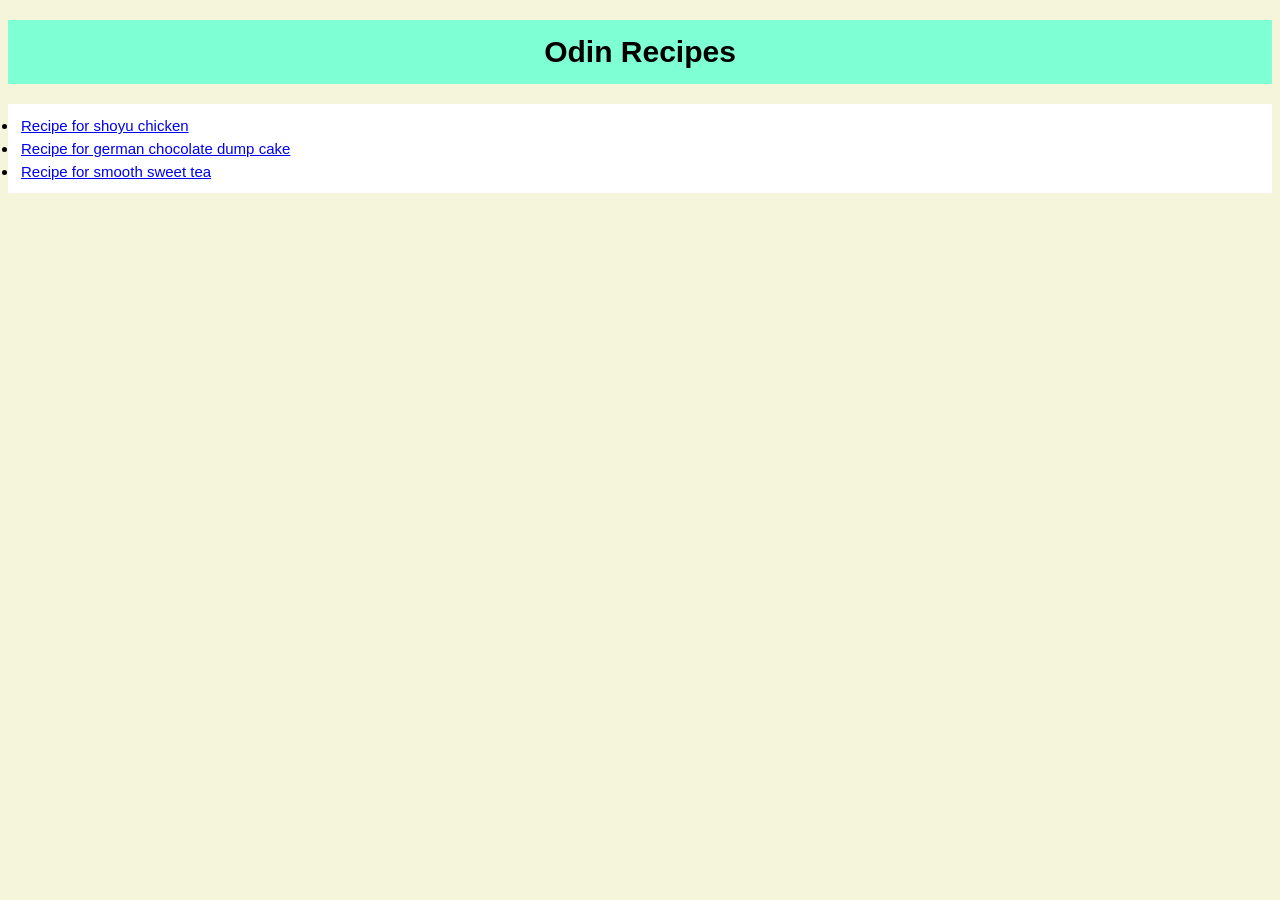
<file: index.html>
<!DOCTYPE html>
<html lang="en">
<head>
    <meta charset="UTF-8">
    <meta name="viewport" content="width=device-width, initial-scale=1.0">
    <link rel="stylesheet" href="style.css">
    <title>Index of recipes</title>
</head>

<body>
    <h1>Odin Recipes</h1>

    <ul>
        <li><a href="recipes/shoyu-chicken.html">Recipe for shoyu chicken</a></li>
        <li><a href="recipes/german-cake.html">Recipe for german chocolate dump cake</a></li>
        <li><a href="recipes/sweet-tea.html">Recipe for smooth sweet tea</a></li>
    </ul>
</body>
</html>
</file>
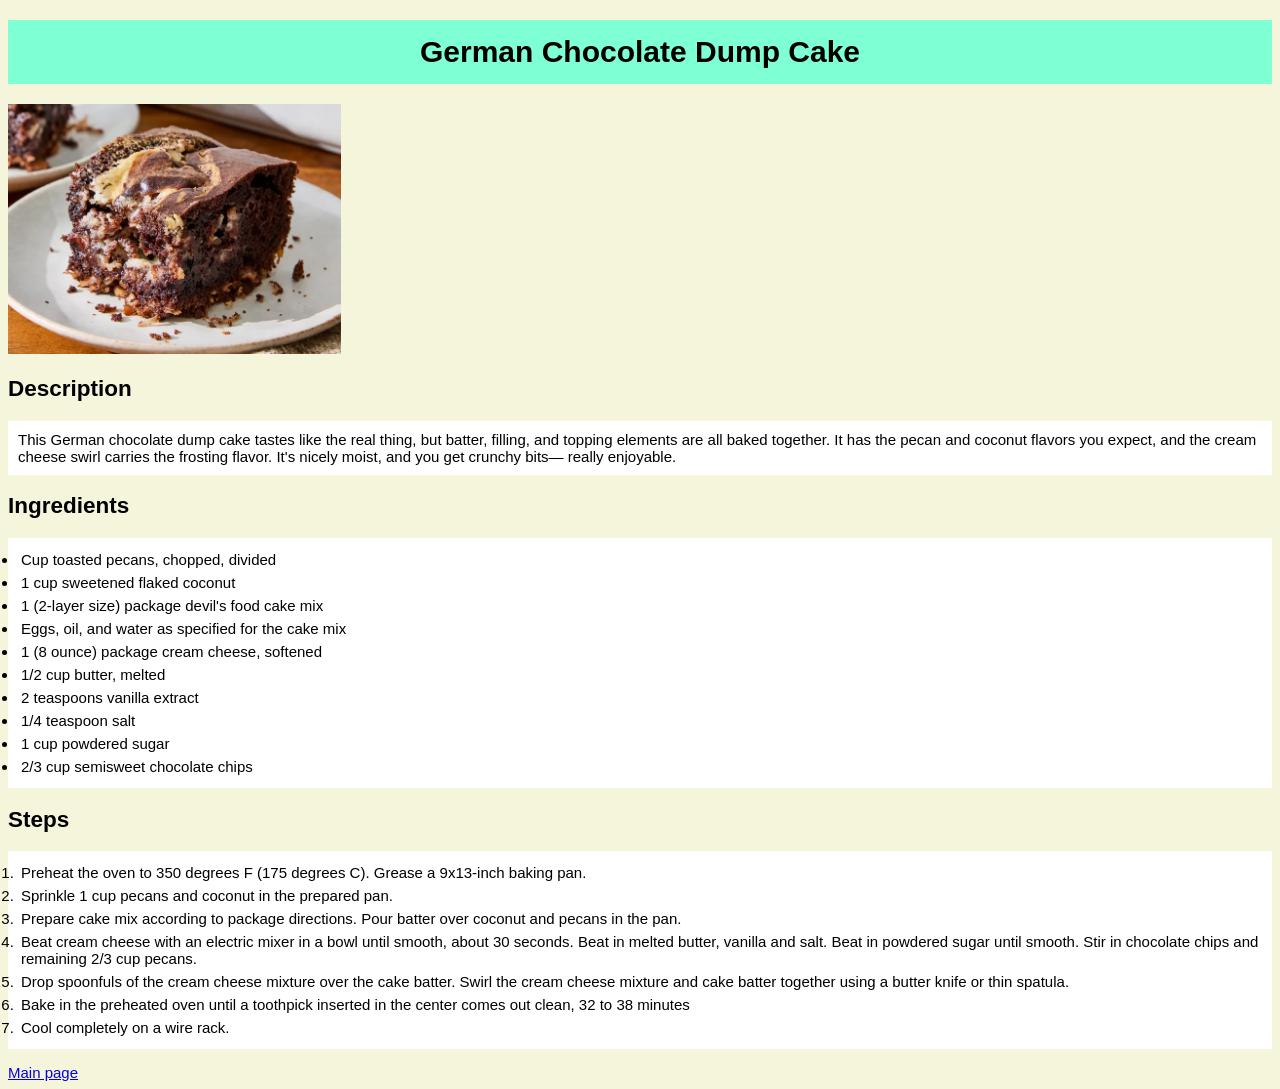
<file: recipes/german-cake.html>
<!DOCTYPE html>
<html lang="en">
<head>
    <meta charset="UTF-8">
    <meta name="viewport" content="width=device-width, initial-scale=1.0">
    <link rel="stylesheet" href="../style.css">
    <title>German Chocolate Dump Cake recipe</title>
</head>

<body>
    <h1>German Chocolate Dump Cake</h1>

    <img src="../images/germancake.jpg" alt="German Chocolate Dump Cake">

    <h2>Description</h2>
    <p>
        This German chocolate dump cake tastes like the real thing, but batter, filling, and topping
        elements are all baked together. It has the pecan and coconut flavors you expect, and the
        cream cheese swirl carries the frosting flavor. It's nicely moist, and you get crunchy bits—
        really enjoyable.
    </p>

    <h2>Ingredients</h2>
    <ul>
        <li>Cup toasted pecans, chopped, divided</li>
        <li>1 cup sweetened flaked coconut</li>
        <li>1 (2-layer size) package devil's food cake mix</li>
        <li>Eggs, oil, and water as specified for the cake mix</li>
        <li>1 (8 ounce) package cream cheese, softened</li>
        <li>1/2 cup butter, melted</li>
        <li>2 teaspoons vanilla extract</li>
        <li>1/4 teaspoon salt</li>
        <li>1 cup powdered sugar</li>
        <li>2/3 cup semisweet chocolate chips</li>
    </ul>

    <h2>Steps</h2>
    <ol>
        <li>Preheat the oven to 350 degrees F (175 degrees C). Grease a 9x13-inch baking pan.</li>
        <li>Sprinkle 1 cup pecans and coconut in the prepared pan.</li>
        <li>Prepare cake mix according to package directions. Pour batter over coconut and pecans in the pan.</li>
        <li>
            Beat cream cheese with an electric mixer in a bowl until smooth, about 30
            seconds. Beat in melted butter, vanilla and salt. Beat in powdered sugar until
            smooth. Stir in chocolate chips and remaining 2/3 cup pecans.
        </li>
        <li>
            Drop spoonfuls of the cream cheese mixture over the cake batter. Swirl the
            cream cheese mixture and cake batter together using a butter knife or thin
            spatula.
        </li>
        <li>Bake in the preheated oven until a toothpick inserted in the center comes out clean, 32 to 38 minutes</li>
        <li>Cool completely on a wire rack.</li>
    </ol>
    
    <footer>
        <a href="../index.html">Main page</a>
    </footer>
</body>
</html>
</file>
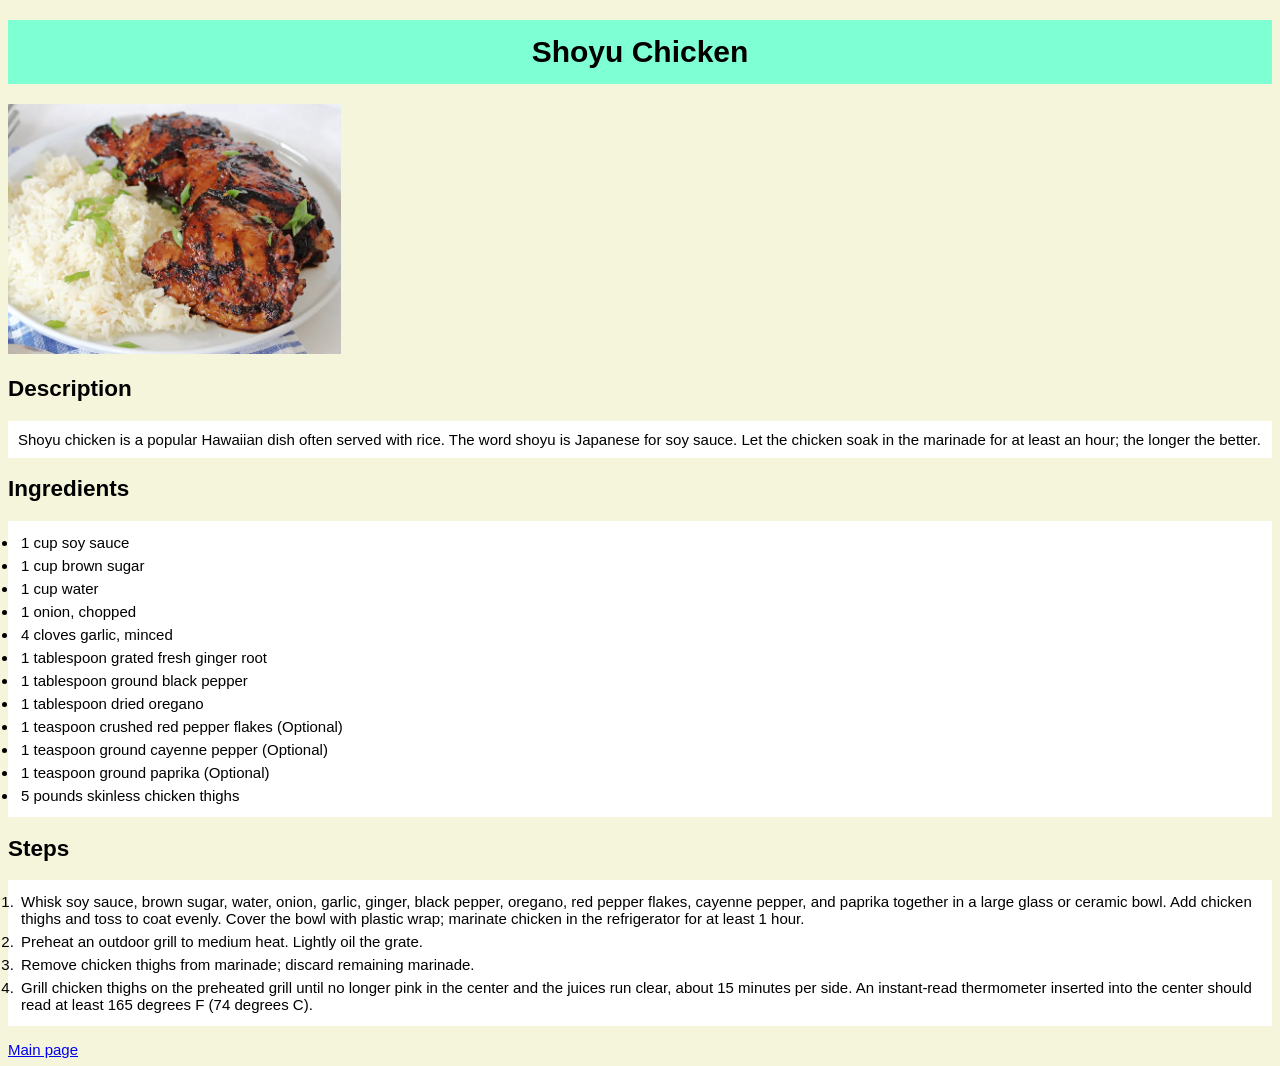
<file: recipes/shoyu-chicken.html>
<!DOCTYPE html>
<html lang="en">
<head>
    <meta charset="UTF-8">
    <meta name="viewport" content="width=device-width, initial-scale=1.0">
    <link rel="stylesheet" href="../style.css">
    <title>Shoyu chicken recipe</title>
</head>

<body>
    <h1>Shoyu Chicken</h1>

    <img src="../images/shoyuchicken.jpg" alt="Shoyu Chicken">
    
    <h2>Description</h2>
    <p>
        Shoyu chicken is a popular Hawaiian dish often served with rice. 
        The word shoyu is Japanese for soy sauce. Let the chicken soak in the marinade for at least an hour; 
        the longer the better.
    </p>

    <h2>Ingredients</h2>
    <ul>
        <li>1 cup soy sauce</li>
        <li>1 cup brown sugar</li>
        <li>1 cup water</li>
        <li>1 onion, chopped</li>
        <li>4 cloves garlic, minced</li>
        <li>1 tablespoon grated fresh ginger root</li>
        <li>1 tablespoon ground black pepper</li>
        <li>1 tablespoon dried oregano</li>
        <li>1 teaspoon crushed red pepper flakes (Optional)</li>
        <li>1 teaspoon ground cayenne pepper (Optional)</li>
        <li>1 teaspoon ground paprika (Optional)</li>
        <li>5 pounds skinless chicken thighs</li>
    </ul>

    <h2>Steps</h2>
    <ol>
        <li>
            Whisk soy sauce, brown sugar, water, onion, garlic, ginger, black pepper, oregano,
            red pepper flakes, cayenne pepper, 
            and paprika together in a large glass or ceramic bowl.
            Add chicken thighs and toss to coat evenly. 
            Cover the bowl with plastic wrap; marinate chicken in the refrigerator for at least 1 hour.
        </li>
        <li>Preheat an outdoor grill to medium heat. Lightly oil the grate.</li>
        <li>Remove chicken thighs from marinade; discard remaining marinade.</li>
        <li>
            Grill chicken thighs on the preheated grill until no longer pink in the center and
            the juices run clear, about 15 minutes per side. An instant-read thermometer
            inserted into the center should read at least 165 degrees F (74 degrees C).
        </li>
    </ol>

    <footer>
        <a href="../index.html">Main page</a>
    </footer>
</body>
</html>
</file>
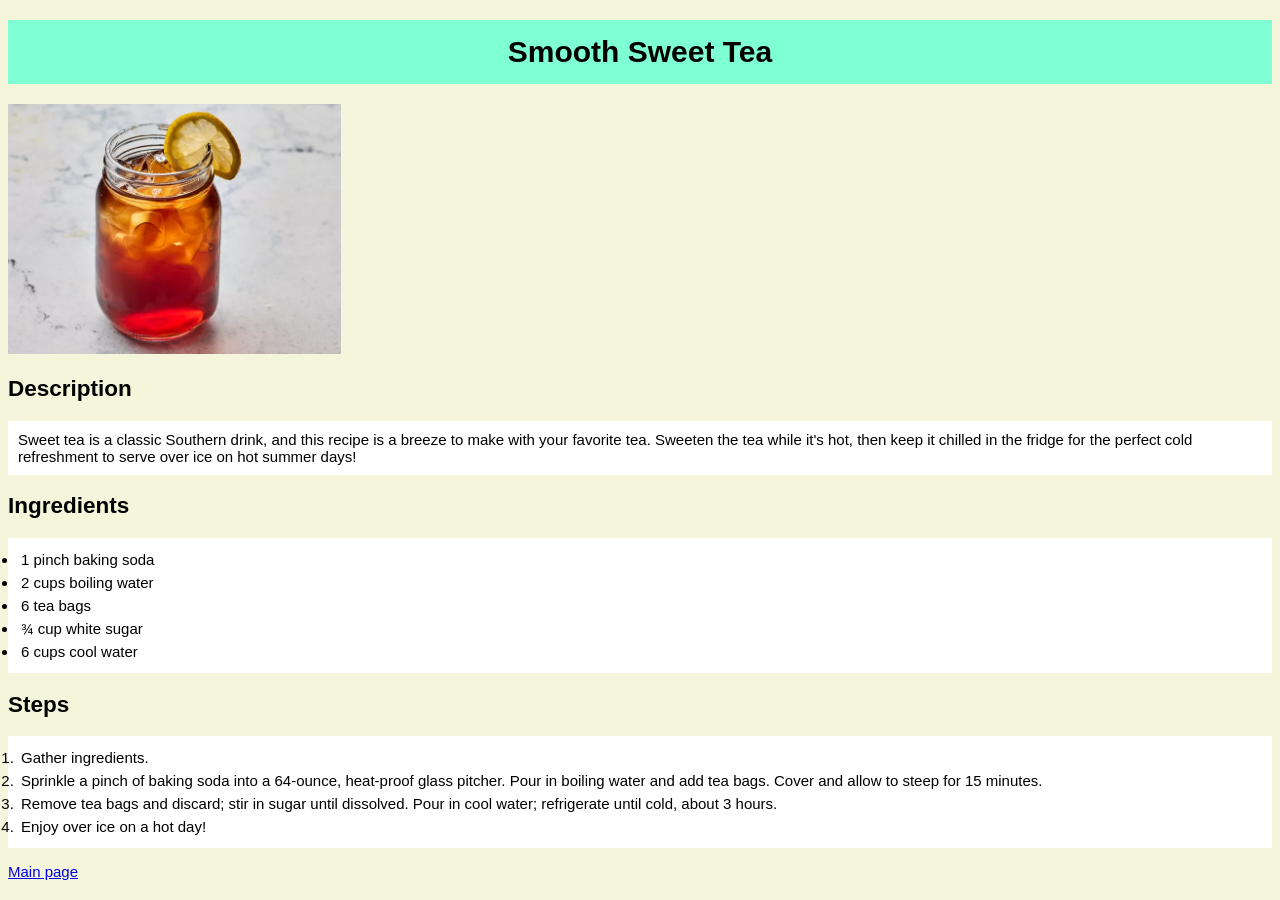
<file: recipes/sweet-tea.html>
<!DOCTYPE html>
<html lang="en">
<head>
    <meta charset="UTF-8">
    <meta name="viewport" content="width=device-width, initial-scale=1.0">
    <link rel="stylesheet" href="../style.css">
    <title>Sweet tea recipe</title>
</head>

<body>
    <h1>Smooth Sweet Tea</h1>

    <img src="../images/sweettea.jpg" alt="Smooth sweet tea">

    <h2>Description</h2>
    <p>
        Sweet tea is a classic Southern drink, and this recipe is a breeze to make with your favorite
        tea. Sweeten the tea while it's hot, then keep it chilled in the fridge for the perfect cold
        refreshment to serve over ice on hot summer days!
    </p>

    <h2>Ingredients</h2>
    <ul>
        <li>1 pinch baking soda</li>
        <li>2 cups boiling water</li>
        <li>6 tea bags</li>
        <li>¾ cup white sugar</li>
        <li>6 cups cool water</li>
    </ul>

    <h2>Steps</h2>
    <ol>
        <li>Gather ingredients.</li>
        <li>
            Sprinkle a pinch of baking soda into a 64-ounce, heat-proof glass pitcher. Pour in
            boiling water and add tea bags. Cover and allow to steep for 15 minutes.
        </li>
        <li>
            Remove tea bags and discard; stir in sugar until dissolved. Pour in cool water;
            refrigerate until cold, about 3 hours.
        </li>
        <li>Enjoy over ice on a hot day!</li>
    </ol>

    <footer>
        <a href="../index.html">Main page</a>
    </footer>
</body>
</html>
</file>
<file: style.css>
body {
    font-family: 'Franklin Gothic Medium', 'Arial Narrow', Arial, sans-serif;
    font-size: 15px;
    background-color: beige;
}

h1 {
    background-color: aquamarine;
    text-align: center;
    padding: 15px;
}

ul,
ol,
p {
    background-color: white;
    padding: 10px;
}

li {
    padding: 3px;
}

img {
    height: 250px;
}
</file>
